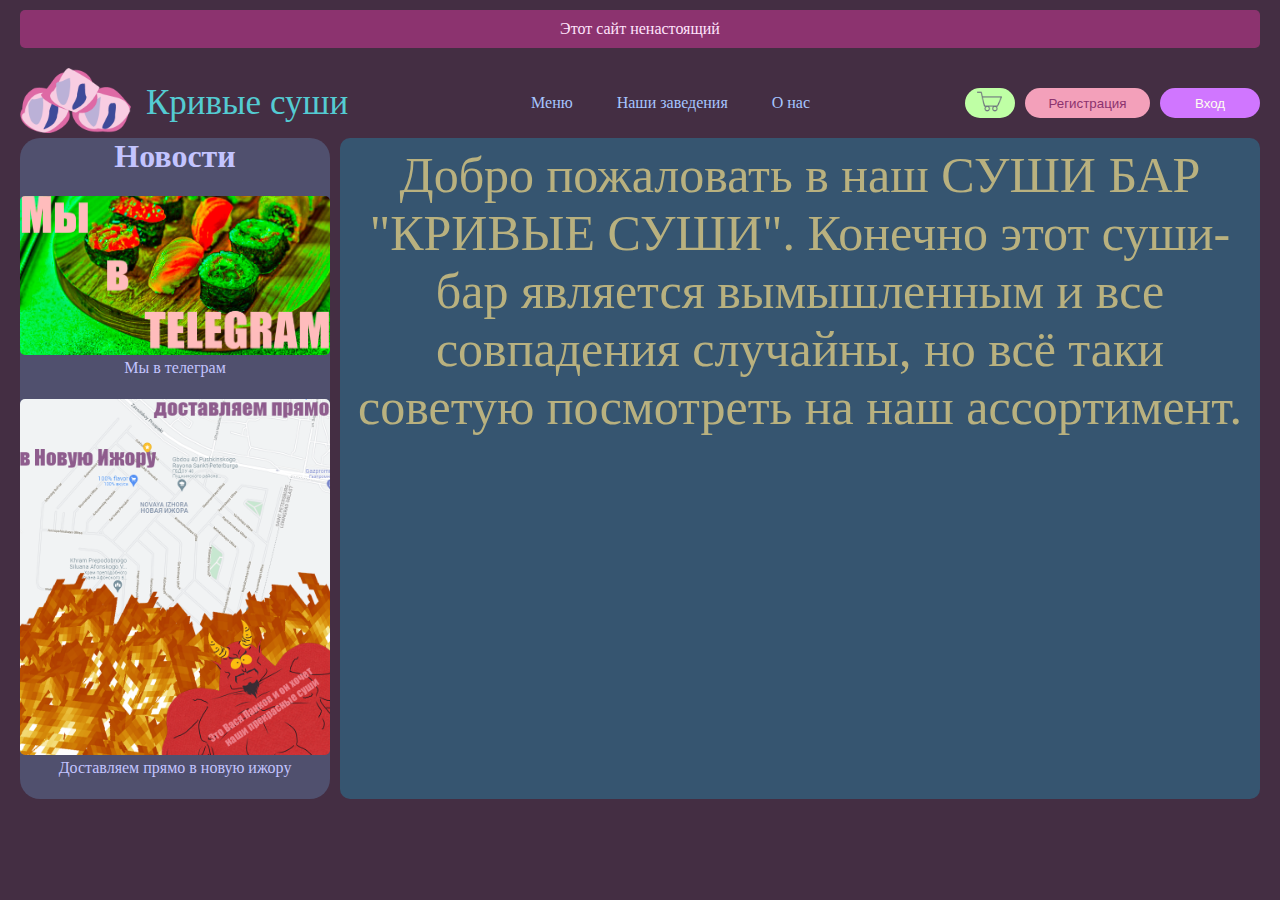
<file: index.html>
<!DOCTYPE html>
<html lang="en">
<head>
    <meta charset="UTF-8">
    <meta name="viewport" content="width=device-width, initial-scale=1">
    <title>СУШИ-БАР ПАНКОВА ВАСИ</title>
    <link href="styles.css" rel="stylesheet">
    <script src="https://code.jquery.com/jquery-3.6.0.min.js"></script>
</head>
<body>
<div id="alert">
    Этот сайт ненастоящий
</div>
<header>
    <div class="logo&text">
        <img class="logo" src="images/logo_small.png" alt="Это суши" width="111" height="64.5">
        <p>Кривые суши</p>
    </div>
    <nav>
        <ul class="nav_links">
            <li><a onclick="document.getElementById('content_frame').src = 'menu.html'">Меню</a></li>
            <li><a onclick="document.getElementById('content_frame').src = 'our_edt.html'">Наши заведения</a></li>
            <li><a onclick="document.getElementById('content_frame').src = 'about.html'">О нас</a></li>
        </ul>
    </nav>
    <div class="buttons">
        <a>
            <button class="basket"><img src="images/basket.png" width="25" alt="Корзина"></button>
        </a>
        <a>
            <button id="reg" onclick="document.getElementById('content_frame').src = 'register.html'" class="reg">Регистрация
            </button>
        </a>
        <a>
            <button id="log" onclick="document.getElementById('content_frame').src = 'login.html'" class="login">Вход</button>
        </a>
    </div>
</header>
<div id="all_content">
    <div id="news">
        <h1> Новости</h1>
        <div id="tel_new">
            <a href="https://telegram.org"><img class="telegram_img" src="images/telegram.png" alt="telegram_img"></a>
            <p><a href="https://telegram.org">Мы в телеграм </a></p>
        </div>
        <div id="now">
            <a href="https://yandex.ru/maps/-/CCUuAVsyLB"><img class="nov_img" src="images/nov_izhora.png"
                                                               alt="telegram_img"></a>
            <p><a href="https://yandex.ru/maps/-/CCUuAVsyLB"> Доставляем прямо в новую ижору </a></p>
        </div>
        <div></div>
    </div>
    <div id="content">
        <iframe id="content_frame" src="general.html" width="100%" height="100%"></iframe>
    </div>
</div>
</body>
<script>
    // const queryString = window.location.search;
    // const urlParams = new URLSearchParams(queryString);
    // if (urlParams.get("select_window") == null){
    //     document.getElementById('content_frame').src = "general.html"
    // } else{
    //     document.getElementById('content_frame').src = urlParams.get("select_window")
    // }
    // <li><a onClick="window.location = window.location.hostname + '?select_window=menu.html'">Меню</a></li>
    // <li><a onClick="window.location = window.location.hostname + '?select_window=our_edt.html'">Наши заведения</a></li>
    // <li><a onClick="window.location = window.location.hostname + '?select_window=about.html'">О нас</a></li>
    if (document.cookie.split('; ').find(row => row.startsWith('has_login=')).split('=')[1] == "true"){
        document.getElementById("reg").style.display = "none";
        document.getElementById("log").innerText = "Профиль"
        document.getElementById("log").onclick = document.getElementById('content_frame').src = 'profile.html';
    }

    function change_iframe(str) {
        document.getElementById("content_frame").src = str
    }
</script>
</html>
</file>
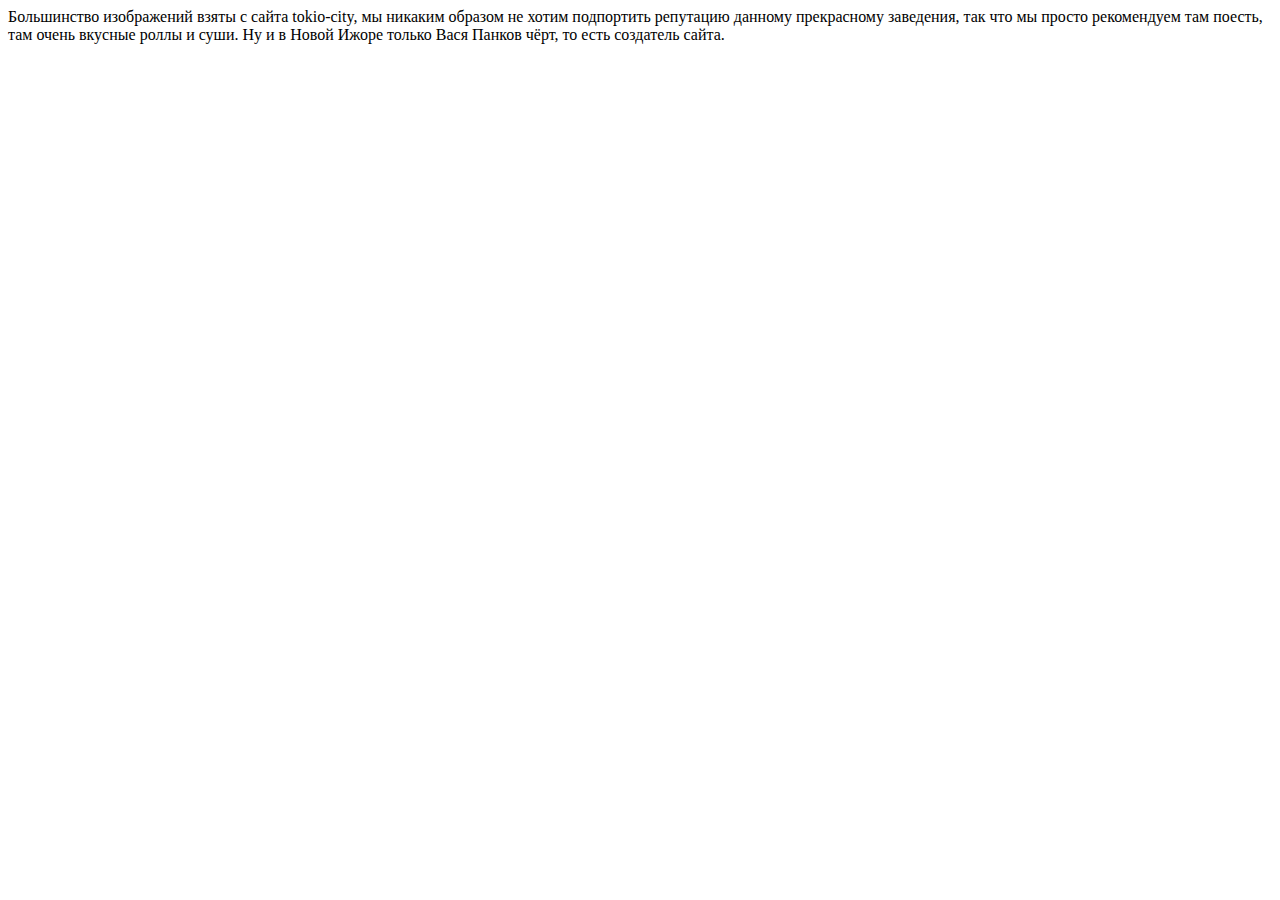
<file: about.html>
<!DOCTYPE html>
<html lang="en">
<head>
    <meta charset="UTF-8">
    <title>Title</title>
</head>
<body>
Большинство изображений взяты с сайта tokio-city, мы никаким образом не хотим подпортить репутацию данному прекрасному заведения, так что мы просто рекомендуем там поесть, там очень вкусные роллы и суши.
Ну и в Новой Ижоре только Вася Панков чёрт, то есть создатель сайта.
</body>
</html>
</file>
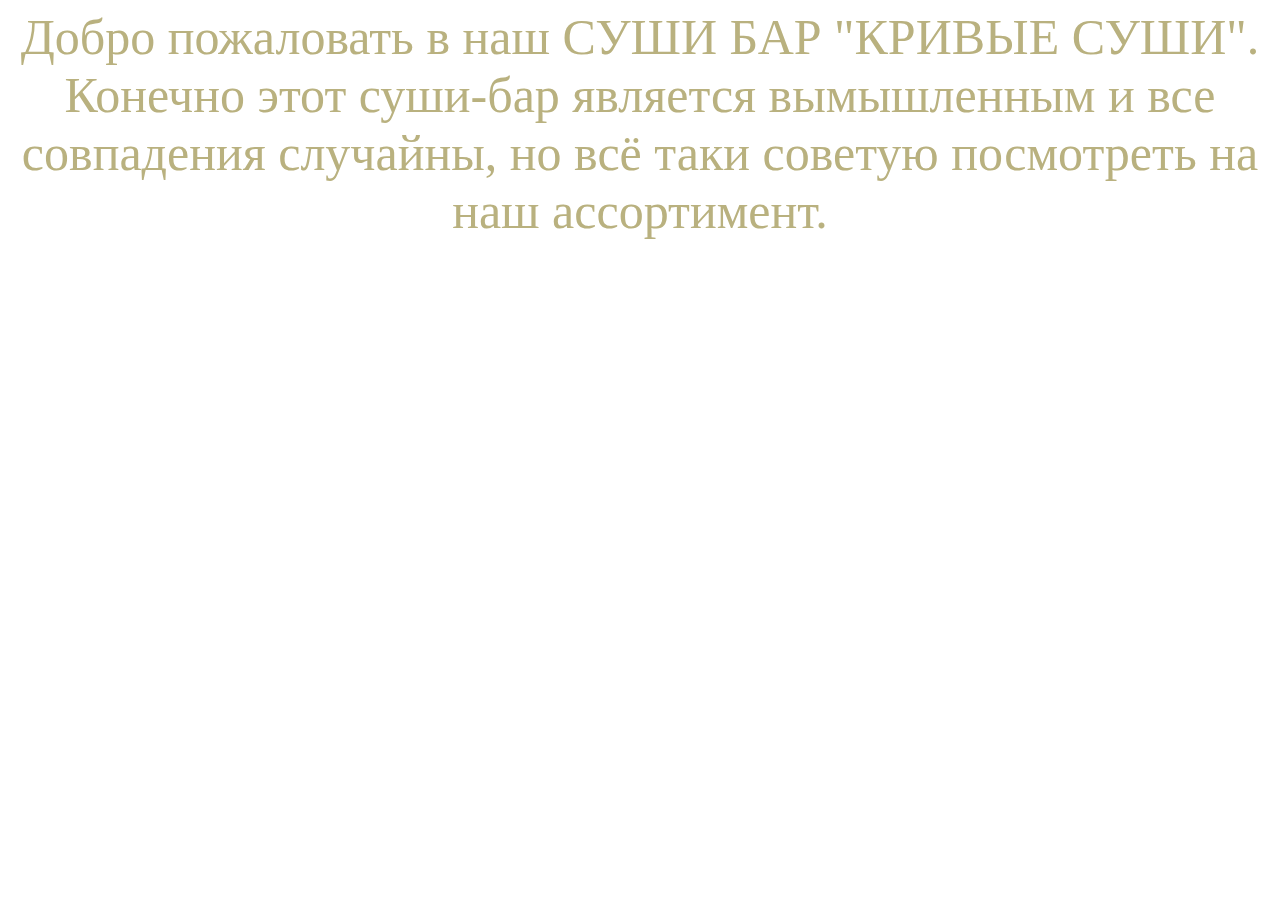
<file: general.html>
<!DOCTYPE html>
<html lang="en">
<head>
    <meta charset="UTF-8">
    <title>Title</title>
</head>
<style>
    body{
        color: #b9b17f;
        text-align: center;
        font-size: 50px;
    }
</style>
<body>
    Добро пожаловать в наш СУШИ БАР "КРИВЫЕ СУШИ". Конечно этот суши-бар является вымышленным и все совпадения случайны, но всё таки советую посмотреть на наш ассортимент.
</body>
</html>
</file>
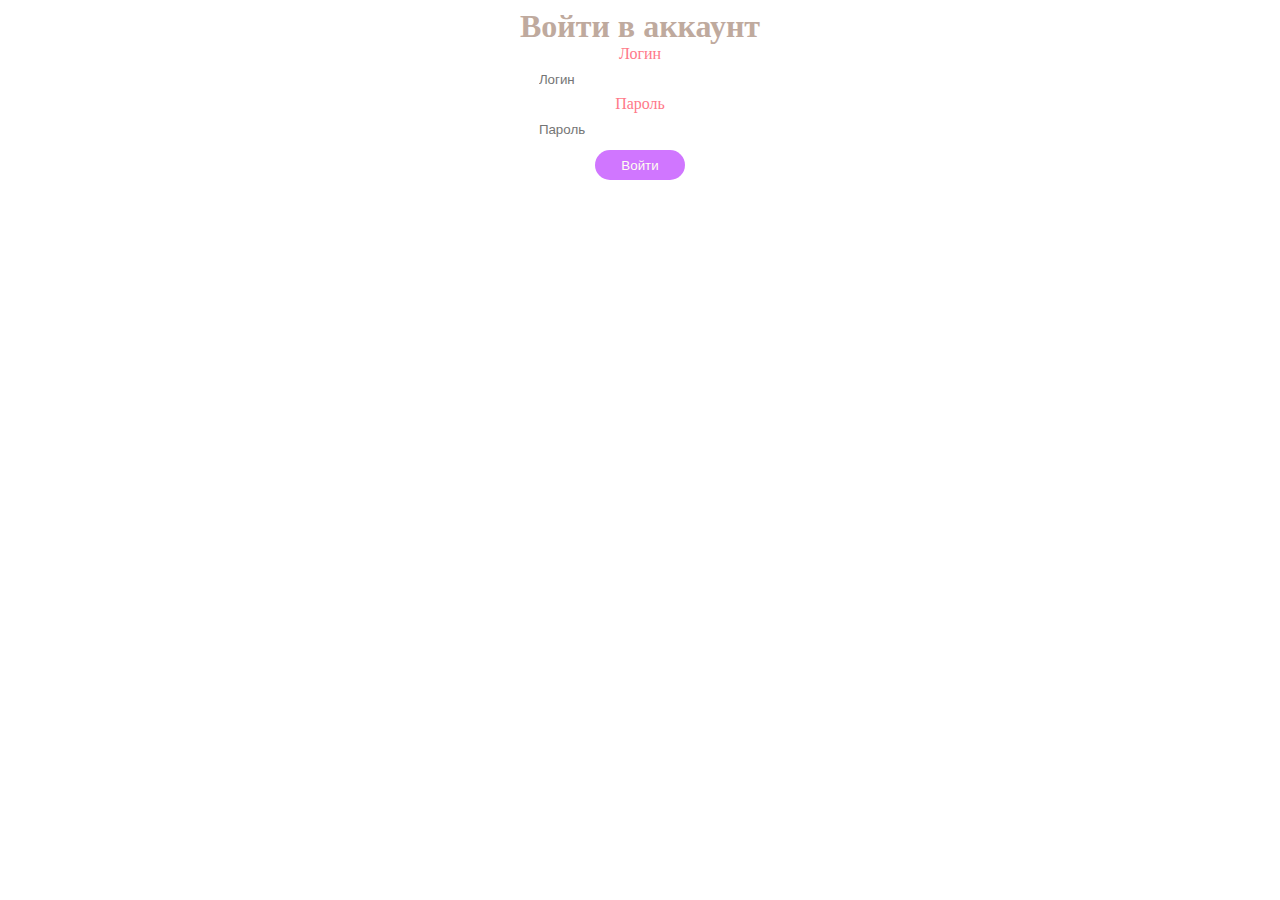
<file: login.html>
<!DOCTYPE html>
<html lang="en">
<head>
    <meta charset="UTF-8">
    <meta name="viewport" content="width=device-width, initial-scale=1">
    <link href="login.css" rel="stylesheet">
    <title>Title</title>
</head>
<body>
<h1>Войти в аккаунт</h1>
<form>
    <label for="login">Логин</label>
    <input id="login" type="text" placeholder="Логин">
    <label for="password">Пароль</label>
    <input id="password" type="password" placeholder="Пароль">
    <div class="btns">
        <!--<button class="btn" id="reg" onclick="window.top.change_iframe('register.html')">Регистрация</button>-->
        <button class="btn" id="submit" onclick="login_fnc()">Войти</button>
    </div>
</form>
</body>
<script>
    function login_fnc(){
        let xhr = new XMLHttpRequest();
        xhr.open('POST', 'https://c5c2-188-244-132-138.ngrok.io/login', false);
        let dict_ = {'login': document.getElementById("login").value, "password": document.getElementById("password").value}
        xhr.setRequestHeader("Content-Type", "application/json;charset=UTF-8");
        xhr.send(JSON.stringify(dict_));
        if (xhr.status !== 200) {
            alert(xhr.status + ': ' + xhr.statusText);
        } else {
            if (JSON.parse(xhr.responseText)){
                document.cookie = "has_login=true; SameSite=None; Secure";
                document.cookie = "login=" + document.getElementById("login").value + "; SameSite=None; Secure";
                window.top.location.reload()
            } else {
                alert("Неверный логин или пароль")
            }
        }
    }
</script>
</html>
</file>
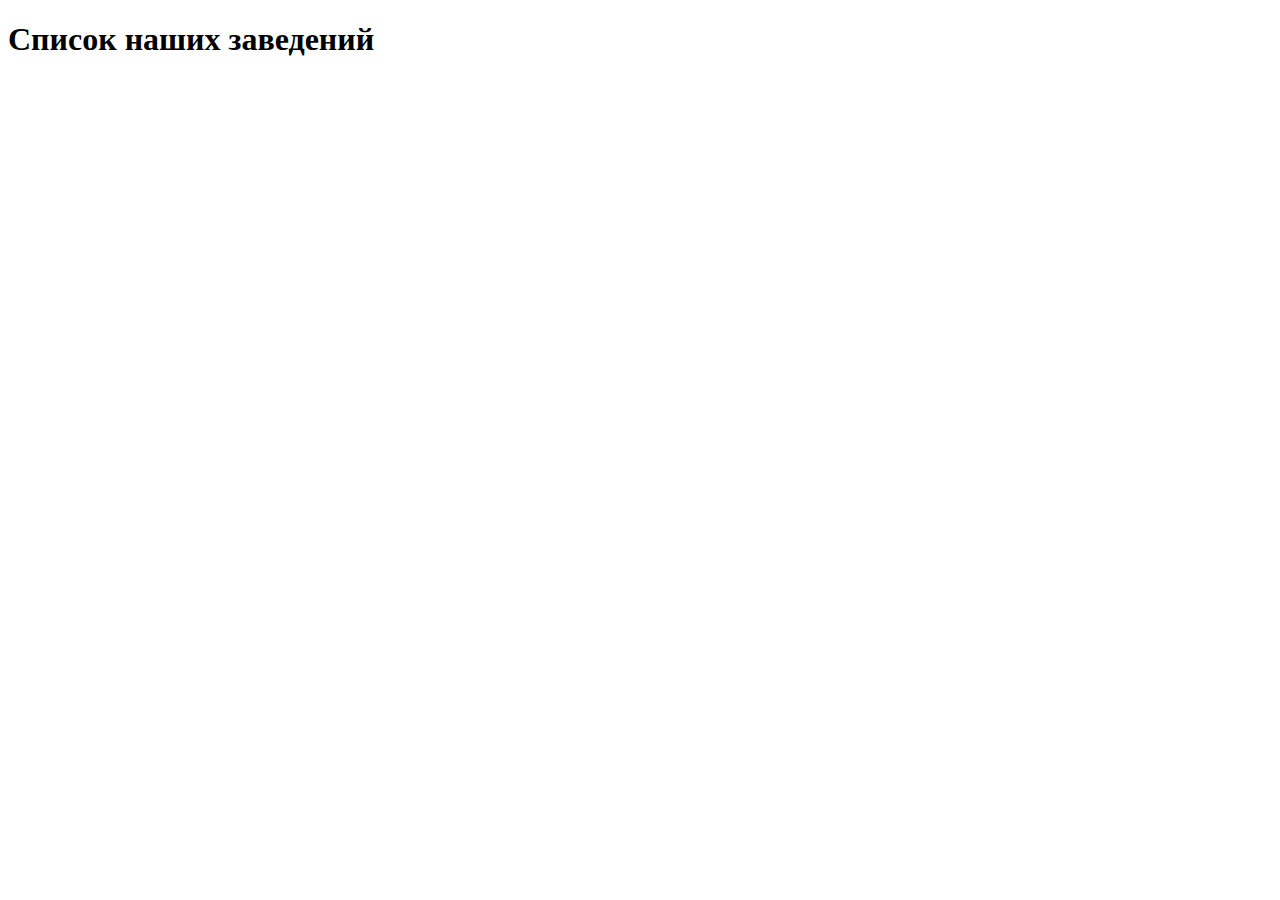
<file: our_edt.html>
<!DOCTYPE html>
<html lang="en">
<head>
    <meta charset="UTF-8">
    <title>Title</title>
</head>
<body>
<h1>Список наших заведений</h1>
<ul id="list">

</ul>
</body>
<script>
    var array;
    let xhr = new XMLHttpRequest();
    xhr.open('POST', 'https://dfa4-188-244-132-138.ngrok.io', false);
    let dict_ = {'query': 'branchs'}
    xhr.setRequestHeader("Content-Type", "application/json;charset=UTF-8");
    xhr.send(JSON.stringify(dict_));
    if (xhr.status !== 200) {
        alert(xhr.status + ': ' + xhr.statusText);
    } else {
        array = JSON.parse(xhr.responseText)
        console.log(array)
        let list = document.getElementById("list")
        let text = ""
        for (let el of array) {
            text += "<li> Адрес:" + el[1] + " Директор " + el[2] + " " + el[3] + "</li>"
        }
        list.innerHTML = text
    }

</script>
</html>
</file>
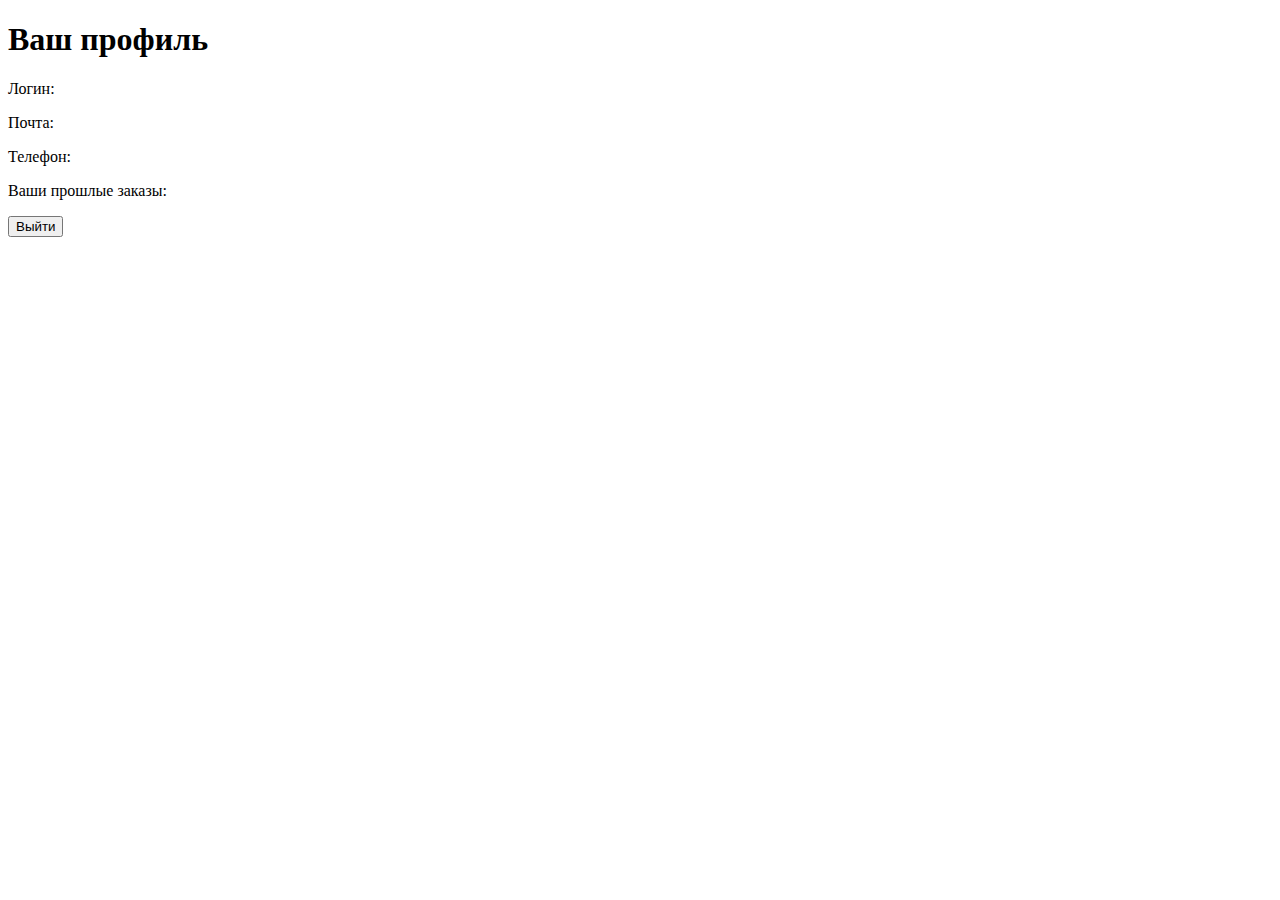
<file: profile.html>
<!DOCTYPE html>
<html lang="en">
<head>
    <meta charset="UTF-8">
    <title>Title</title>
    <link href="profile.css" rel="stylesheet">
</head>
<body>
<h1>Ваш профиль</h1>
<div>
    <p id="1">Логин:</p>
    <p id="3">Почта:</p>
    <p id="2">Телефон:</p>
    <p id="5">Ваши прошлые заказы:</p>
    <button onclick="clear_cookie()">Выйти</button>
</div>
</body>
<script>
    let xhr = new XMLHttpRequest();
    xhr.open('POST', 'https://c5c2-188-244-132-138.ngrok.io', false);
    console.log(document.cookie.split('; ').find(row => row.startsWith('login=')).split('=')[1])
    let dict_ = {'query': 'get_user', "login": (document.cookie.split('; ').find(row => row.startsWith('login=')).split('=')[1]).toString()}
    xhr.setRequestHeader("Content-Type", "application/json;charset=UTF-8");
    xhr.send(JSON.stringify(dict_));
    if (xhr.status !== 200) {
        alert(xhr.status + ': ' + xhr.statusText);
    } else {
        array = JSON.parse(xhr.responseText)
        document.getElementById("1").innerText += array[1]
        document.getElementById("2").innerText += array[2]
        document.getElementById("3").innerText += array[3]
        document.getElementById("5").innerText += array[5]
    }
    function clear_cookie(){
        document.cookie = "has_login=false; SameSite=None; Secure";
        document.cookie = "login=null; SameSite=None; Secure";
        window.top.location.reload()
    }

</script>
</html>
</file>
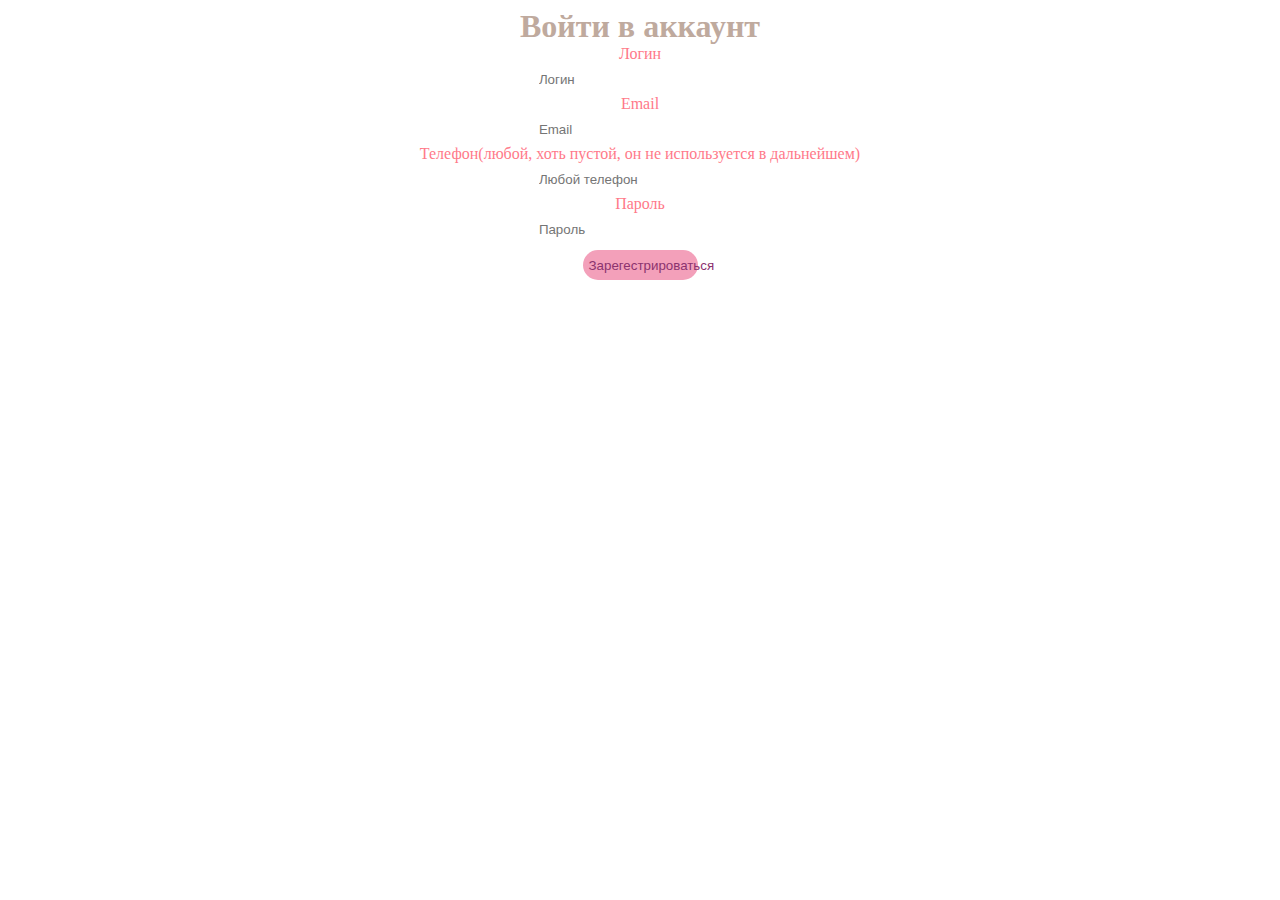
<file: register.html>
<!DOCTYPE html>
<html lang="en">
<head>
    <meta charset="UTF-8">
    <meta name="viewport" content="width=device-width, initial-scale=1">
    <link href="login.css" rel="stylesheet">
    <title>Title</title>
</head>
<body>
<h1>Войти в аккаунт</h1>
<form>
    <label for="login">Логин</label>
    <input id="login" type="text" placeholder="Логин">
    <label for="email">Email</label>
    <input id="email" type="text" placeholder="Email">
    <label for="telephone">Телефон(любой, хоть пустой, он не используется в дальнейшем)</label>
    <input id="telephone" type="text" placeholder="Любой телефон">
    <label for="password">Пароль</label>
    <input id="password" type="password" placeholder="Пароль">
    <div class="btns">
        <!--<button class="btn" id="reg" onclick="window.top.change_iframe('register.html')">Регистрация</button>-->
        <button class="btn" id="reg" onclick="login_fnc()">Зарегестрироваться</button>
    </div>
</form>
</body>
<script>
    function login_fnc() {
        let xhr = new XMLHttpRequest();
        xhr.open('POST', 'https://dfa4-188-244-132-138.ngrok.io/reg', false);
        let dict_ = {
            'login': document.getElementById("login").value,
            "password": document.getElementById("password").value,
            "telephone": document.getElementById("telephone").value,
            "email": document.getElementById("email").value
        }
        xhr.setRequestHeader("Content-Type", "application/json;charset=UTF-8");
        xhr.send(JSON.stringify(dict_));
        if (xhr.status !== 200) {
            alert(xhr.status + ': ' + xhr.statusText);
        } else {
            if (JSON.parse(xhr.responseText)) {

                window.top.location.reload()
            } else {
                alert("Этот ник занят или произошла ошибка.")
            }
        }
    }
</script>
</html>
</file>
<file: styles.css>
body{
    box-sizing: border-box;
    --main-bg-color: #442e43;
    background: var(--main-bg-color);
    margin: 10px 20px 0 20px;
    min-height: 700px;
    min-width: 950px;
}

#alert{
    color: #ffe4fc;
    background: #8c336f;
    text-align: center;
    height: 10%;
    padding: 10px;
    border-radius: 5px;
}

header{
    display: flex;
    justify-content: space-between;
    align-items: center;
    height: 20%;
}

.logo\&text{
    cursor: pointer;
}

.nav_links{
    list-style: none;
    /*margin-left: -110px;*/
}

.nav_links li a:visited{
    color: #a6c5ff;
}

.nav_links li a{
    color: #a6c5ff;
    text-decoration: none;
    transition: color 0.3s ease 0s;
}
.nav_links li{
    background-color: rgba(255,253,249,0);
    transition: background-color 0.4s ease 0s;
    border: none;
    border-radius: 50px;
}
.nav_links li:hover{
    background-color: #ac62ff;
}
.nav_links li a:hover{
    color: #442e43;
    cursor: pointer;
}
.nav_links li{
    display: inline-block;
    padding: 0 20px;
}

header .login{
    background-color: #d076ff;
    color: ivory;
    border-radius: 50px;
    transition: background-color 0.4s ease 0s;
    width: 100px;
    height: 30px;
    border: none;
}
header .login:hover{
    background-color: #ac62ff;
}
header .reg{
    background-color: #f3a0ba;
    color: #8c336f;
    border: none;
    border-radius: 50px;
    width: 125px;
    height: 30px;
    transition: all 0.4s ease 0s;
}

header .reg:hover{
    background-color: #9565d2;
    color: ivory;
}


#now img, #tel_new img{
    max-width: 100%;
    max-height: 100%;
    border: none;
    border-radius: 5px;
}

#news{
    width: 25%;
    background-color: #50506e;
    border-radius: 20px;
    height: auto;
    display: flex;
    flex-direction: column;
    justify-content: space-around;
}
#news h1{
    color: #c3c4ff;
    text-align: center;
    margin-top: 0px;
}

.logo\&text{
    display: flex;
    flex-direction: row;
}

.logo\&text p{
    color: #54cbd2;
    font-size: 35px;
    margin-left: 15px;
}
.logo\&text img{
    margin-top: 20px;
}

#now p, #tel_new p{
    margin: auto;
    text-align: center;
    height: 40px;
}
#now a, #tel_new a{
    text-decoration: none;
    color: #c3c4ff;
}

#now a, #tel_new a:visited{
    color: #c3c4ff;
}
.basket{
    background-color: #bfffa5;
    border-radius: 20px;
    border: none;
    height: 30px;
    width: 50px;
    transition: background-color 0.4s ease 0s;
}
.basket:hover{
    background-color: #b2ffe2;
}
.buttons{
    display: flex;
    margin-left: 2px;
}
.buttons a{
    margin-left: 10px;
}

#all_content{
    display: flex;
    flex-direction: row;
    height: 90%;
    width: auto !important;
    margin-top: -20px;
    justify-content: space-between;
}
#content{
    margin-left: 10px;
    background-size: 100% 100%;
    background-color: #365570;
    border: none;
    border-radius: 10px;
    flex-shrink: 0;
    flex-grow: 1;
}
#content iframe{
    border: none;
}
</file>
<file: login.css>
body{
    text-align: center;
}
h1{
    color: #bfaa9e;
    margin: auto;
}
form{
    display: flex;
    flex-direction: column;
    align-items: center;
    color: #ff7989;
}
form input{
    width: 16%;
    margin-top: 5px;
    margin-bottom: 5px;
    border: #9565d2 1px;
    border-radius: 20px;
    height: 20px;
}
.btns{
    margin-top: 5px;
}
.btn{
    border: none;
    border-radius: 50px;
}
#reg{
    background-color: #f3a0ba;
    color: #8c336f;
    width: 115px;
    height: 30px;
    transition: all 0.4s ease 0s;
}
#reg:hover{
    background-color: #9565d2;
    color: ivory;
}

#submit{
    background-color: #d076ff;
    color: ivory;
    border-radius: 50px;
    transition: background-color 0.4s ease 0s;
    width: 90px;
    height: 30px;
}
header .login:hover{
    background-color: #ac62ff;
}
#alert{
    visibility: hidden;
}
</file>
<file: profile.css>
body{
    align-items: center;
}
div{
    text-align: left;
    margin: auto;
}
</file>
